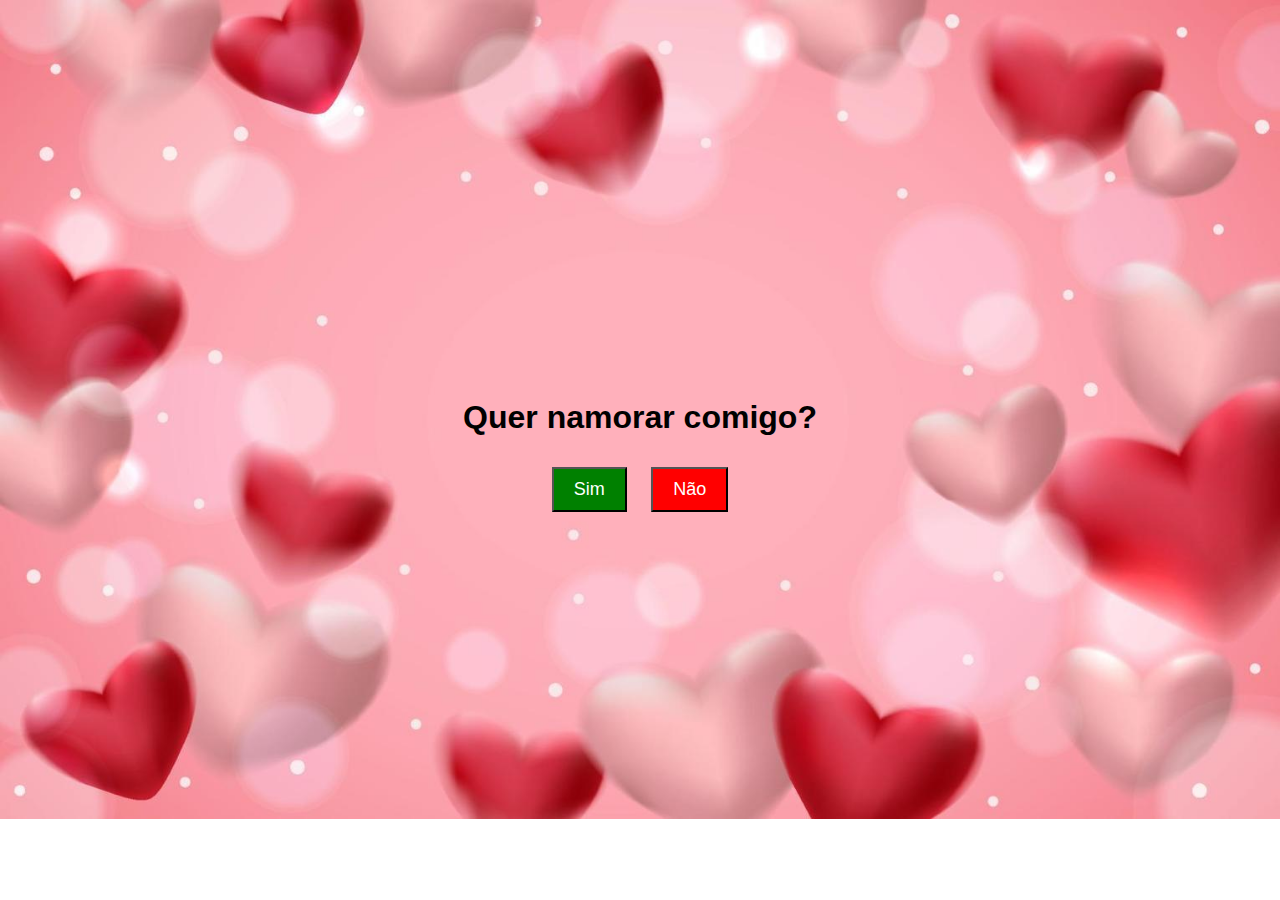
<file: index.html>
<!DOCTYPE html>
<html lang="pt-BR">
<head>
    <meta charset="UTF-8">
    <meta name="viewport" content="width=device-width, initial-scale=1.0">
    <title>Proposta</title>
    <link rel="stylesheet" href="index.css"
</head>
<body>
    <div class="container">
        <h1>Quer namorar comigo?</h1>
        <button id="button-yes" class="button button-yes" onclick="handleYesClick()">Sim</button>
        <button id="button-no" class="button button-no" onclick="handleNoClick()">Não</button>
    </div>

    <script>
        function handleYesClick() {
            window.location.href = 'pagina_parabens.html';
        }

        function handleNoClick() {
            const buttonNo = document.getElementById('button-no');
            const container = document.querySelector('.container');
            const maxX = container.clientWidth - buttonNo.clientWidth;
            const maxY = container.clientHeight - buttonNo.clientHeight;
            
            // Randomize new position
            const newX = Math.random() * maxX;
            const newY = Math.random() * maxY;
            
            buttonNo.style.position = 'absolute';
            buttonNo.style.left = newX + 'px';
            buttonNo.style.top = newY + 'px';
        }
    </script>
</body>
</html>
</file>
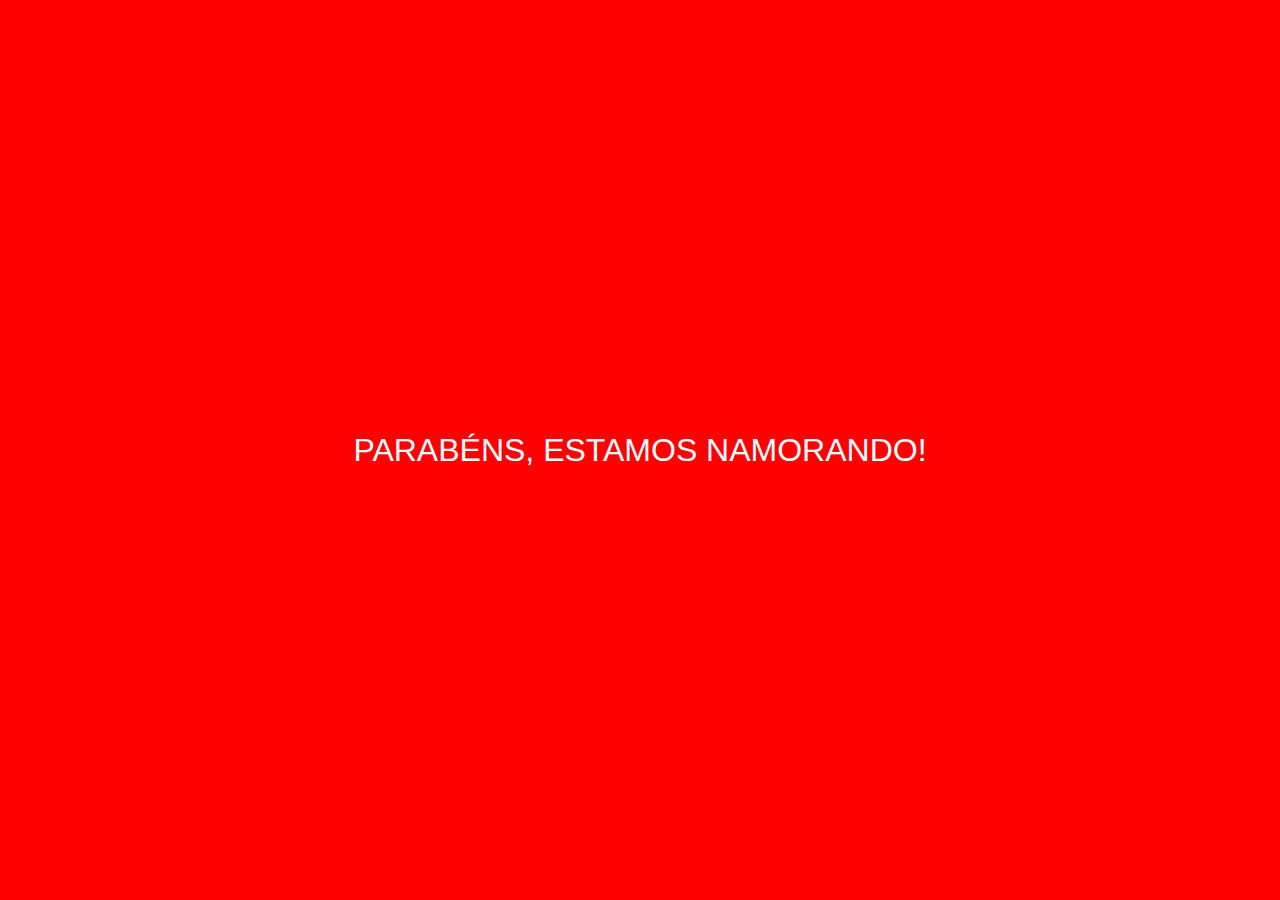
<file: pagina_parabens.html>
<!DOCTYPE html>
<html lang="pt-BR">
<head>
    <meta charset="UTF-8">
    <meta name="viewport" content="width=device-width, initial-scale=1.0">
    <title>Parabéns</title>
    <link rel="stylesheet" href="pg2.css"
</head>
<body>
    <div class="mensagem"
    <h1>PARABÉNS, ESTAMOS NAMORANDO!</h1>
</div>
</body>
</html>
</file>
<file: index.css>
body {
    display: flex;
    justify-content: center;
    align-items: center;
    height: 100vh;
    margin: 0;
    font-family: Arial, sans-serif;
    text-align: center;
    background-image: url(/valentine-hearts-background-free-vector.jpg);
    background-repeat: no-repeat;
    background-size: 100%;
}
.container {
    position: relative;
}
.button {
    display: inline-block;
    padding: 10px 20px;
    margin: 10px;
    font-size: 18px;
    cursor: pointer;
}
.button-no {
    background-color: red;
    color: white;
}
.button-yes {
    background-color: green;
    color: white;
}
</file>
<file: pg2.css>
body{
    background-color: rgb(255, 0, 0);
    justify-content: center;
    align-items: center;
    text-align: center;
}

.mensagem{
    font-family: Arial, Helvetica, sans-serif;
    font-size: xx-large;
    position: absolute;
    color: white;
    text-align: center;
    top: 50%;
    left: 50%;
    padding: 0%;
    margin: 0%;
    transform: translateX(-50%) translateY(-50%);
}
</file>
